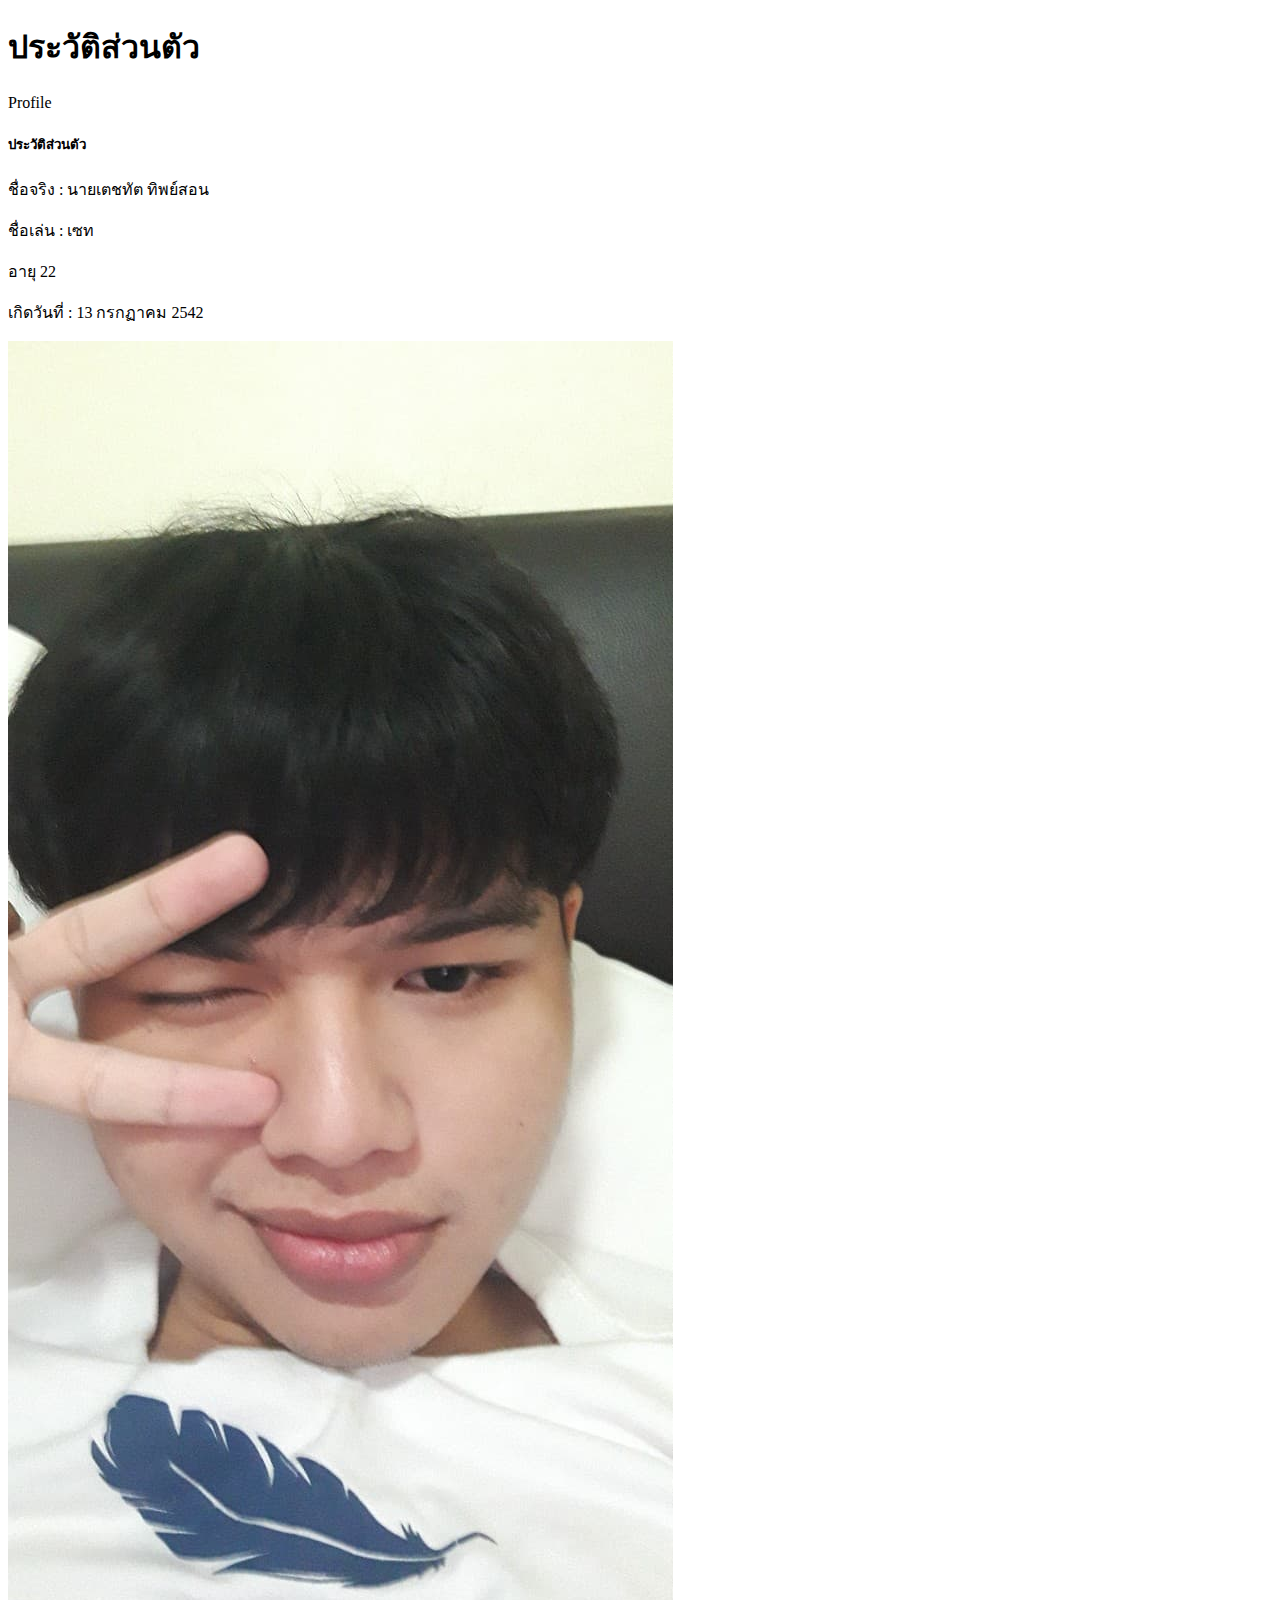
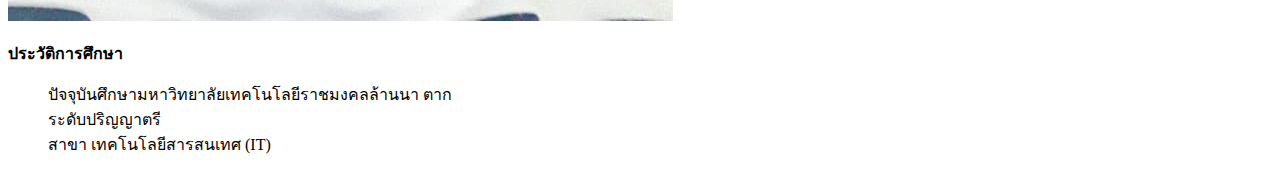
<file: about.html>
<!doctype html>
<html lang="en">

<head>
	<meta charset="utf-8">
	<meta name="viewport" content="width=device-width, initial-scale=1, shrink-to-fit=no">
	<link rel="stylesheet" href="https://cdn.jsdelivr.net/npm/bootstrap@4.5.3/dist/css/bootstrap.min.css" integrity="sha384-TX8t27EcRE3e/ihU7zmQxVncDAy5uIKz4rEkgIXeMed4M0jlfIDPvg6uqKI2xXr2"
	 crossorigin="anonymous">
	<title>CSS Bootstrap | Zinglecode</title>
</head>

<body>
  <div class="jumbotron jumbotron-fluid text-white bg-dark">
    <div class="container">
      <h1 class="display-4">ประวัติส่วนตัว</h1>
      <p class="lead">Profile</p>
    </div>
  </div>
	<div class="container my-5">
    <h5 class="h1">ประวัติส่วนตัว</h5>
    <div class="entry-content">

		
        <p>ชื่อจริง : นายเตชทัต ทิพย์สอน</p>
        
        
        
        <p>ชื่อเล่น : เซท</p>
        
        
        
        <p>อายุ 22</p>
        
        
        
        <p>เกิดวันที่ : 13 กรกฏาคม 2542</p>
    <img src="image/pic2.jpg" class="img-fluid" alt="Responsive image">
	</div>
    <p><strong>ประวัติการศึกษา</strong></p>
    <figure class="wp-block-table aligncenter">ปัจจุบันศึกษา</strong></td></tr><tr><td></td><td class="has-text-align-left" data-align="left">มหาวิทยาลัยเทคโนโลยีราชมงคลล้านนา ตาก<br>ระดับปริญญาตรี<br>สาขา เทคโนโลยีสารสนเทศ  (IT)</td></tr><tr><td></td><td class="has-text-align-left" data-align="left"></td></tr><tr><td></td><td class="has-text-align-left" data-align="left"></td></tr></tbody></table></figure>



<p></p>

    
	<script src="https://code.jquery.com/jquery-3.5.1.slim.min.js" integrity="sha384-DfXdz2htPH0lsSSs5nCTpuj/zy4C+OGpamoFVy38MVBnE+IbbVYUew+OrCXaRkfj"
	 crossorigin="anonymous">
	</script>
	<script src="https://cdn.jsdelivr.net/npm/bootstrap@4.5.3/dist/js/bootstrap.bundle.min.js" integrity="sha384-ho+j7jyWK8fNQe+A12Hb8AhRq26LrZ/JpcUGGOn+Y7RsweNrtN/tE3MoK7ZeZDyx"
	 crossorigin="anonymous">
	</script>
</body>

</html>
</file>
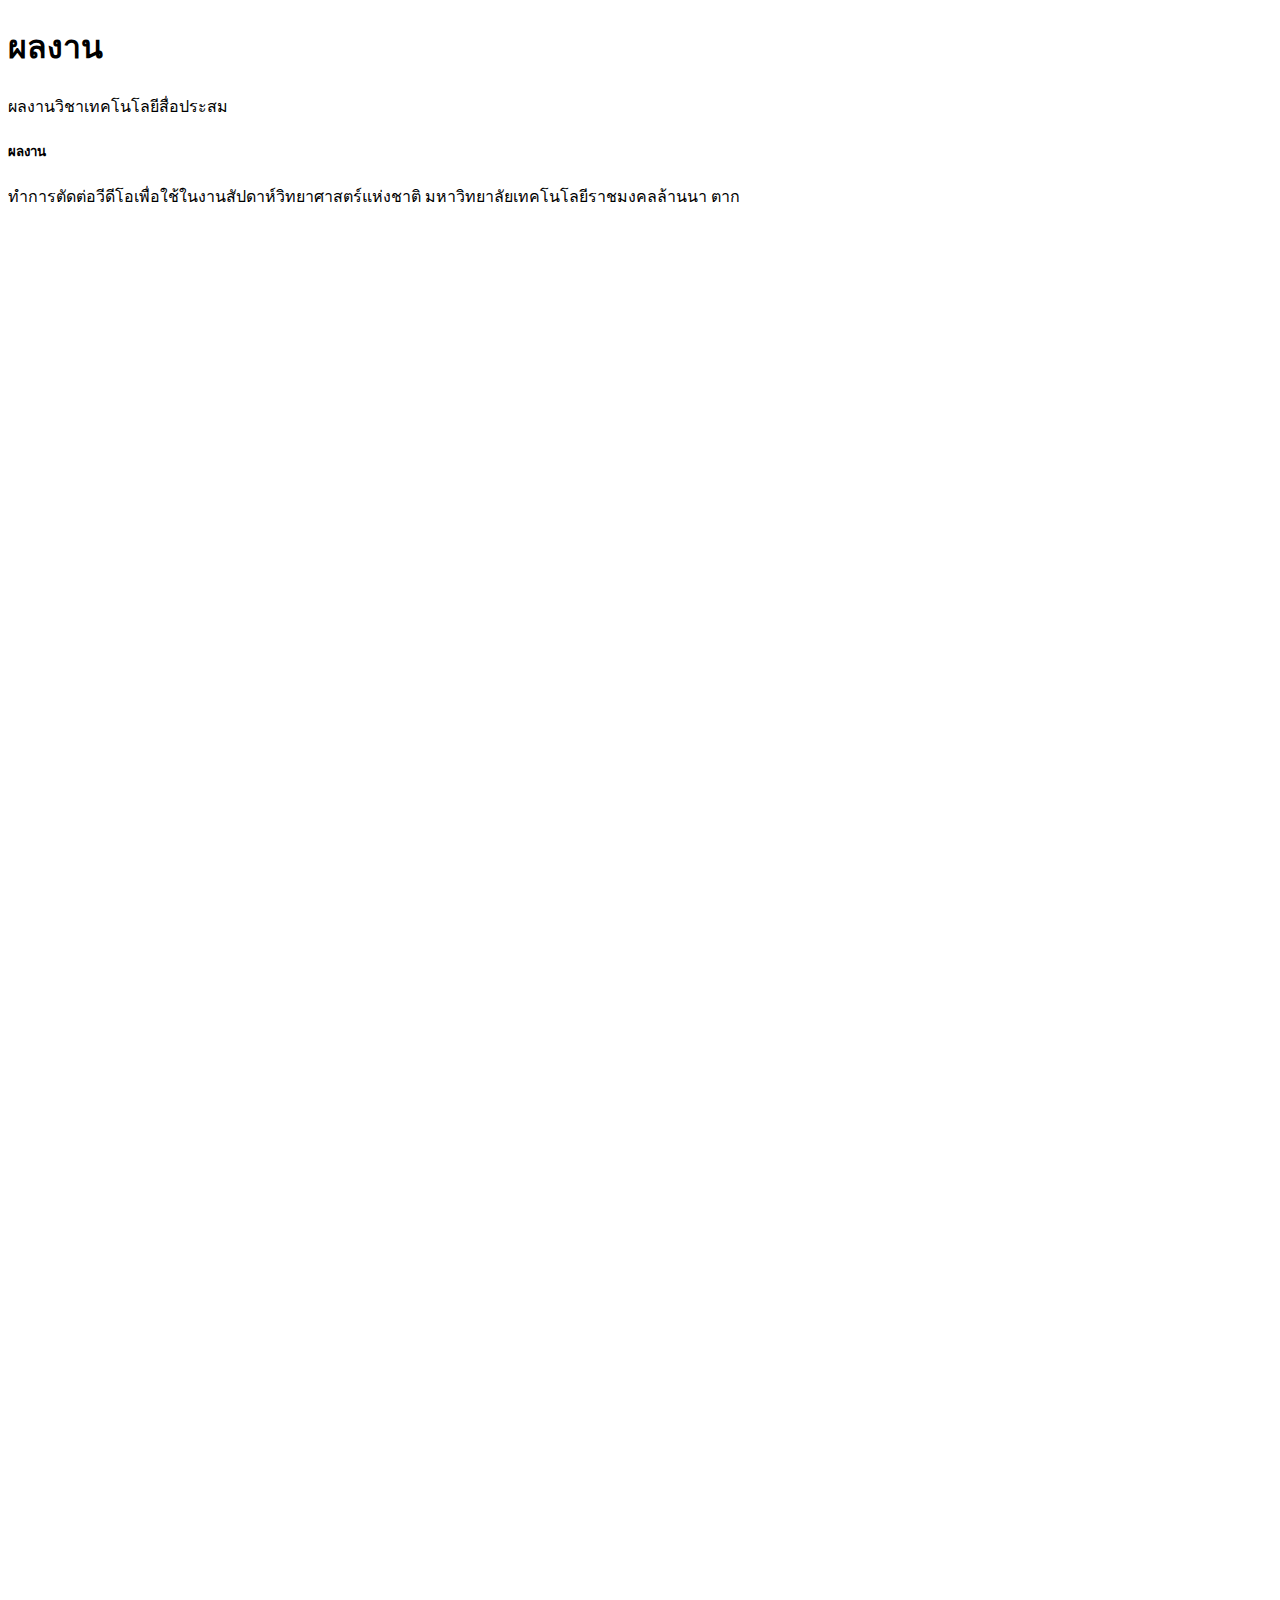
<file: ผลงาน.html>
<!doctype html>
<html lang="en">

<head>
	<meta charset="utf-8">
	<meta name="viewport" content="width=device-width, initial-scale=1, shrink-to-fit=no">
	<link rel="stylesheet" href="https://cdn.jsdelivr.net/npm/bootstrap@4.5.3/dist/css/bootstrap.min.css" integrity="sha384-TX8t27EcRE3e/ihU7zmQxVncDAy5uIKz4rEkgIXeMed4M0jlfIDPvg6uqKI2xXr2"
	 crossorigin="anonymous">
	<title>CSS Bootstrap | Zinglecode</title>
</head>

<body>
  <div class="jumbotron jumbotron-fluid text-white bg-dark">
    <div class="container">
      <h1 class="display-4">ผลงาน</h1>
      <p class="lead">ผลงานวิชาเทคโนโลยีสื่อประสม</p>
    </div>
  </div>
	<div class="container my-5">
    <h5 class="h1">ผลงาน</h5>
    <p class="lead">ทำการตัดต่อวีดีโอเพื่อใช้ในงานสัปดาห์วิทยาศาสตร์แห่งชาติ มหาวิทยาลัยเทคโนโลยีราชมงคลล้านนา ตาก</p>
	</div>
    <figure class="wp-block-embed is-type-video is-provider-youtube wp-block-embed-youtube wp-embed-aspect-16-9 wp-has-aspect-ratio "><div class="wp-block-embed__wrapper">
        <iframe loading="lazy" title="นิทรรศการเทิดพระเกียรติ พระบิดาแห่งการประดิษฐ์ไทย" width="920" height="518" src="https://www.youtube.com/embed/tzOWRUrbvMY?feature=oembed" frameborder="0" allow="accelerometer; autoplay; clipboard-write; encrypted-media; gyroscope; picture-in-picture" allowfullscreen></iframe>
        </div></figure>
        
        
        
        <figure class="wp-block-embed is-type-video is-provider-youtube wp-block-embed-youtube wp-embed-aspect-16-9 wp-has-aspect-ratio"><div class="wp-block-embed__wrapper">
        <iframe loading="lazy" title="นิทรรศการวิทยาศาสตร์และเทคโนโลยี เรื่อง แผ่นดินไหว Earthquake" width="920" height="518" src="https://www.youtube.com/embed/_9_2BUTCkb0?feature=oembed" frameborder="0" allow="accelerometer; autoplay; clipboard-write; encrypted-media; gyroscope; picture-in-picture" allowfullscreen></iframe>
        </div></figure>
        
        
        
        <figure class="wp-block-embed is-type-video is-provider-youtube wp-block-embed-youtube wp-embed-aspect-16-9 wp-has-aspect-ratio"><div class="wp-block-embed__wrapper">
        <iframe loading="lazy" title="นิทรรศการวิทยาศาสตร์และเทคโนโลยี สาธิตทำคัพเค้ก" width="920" height="518" src="https://www.youtube.com/embed/J0FdgrRjd7I?feature=oembed" frameborder="0" allow="accelerometer; autoplay; clipboard-write; encrypted-media; gyroscope; picture-in-picture" allowfullscreen></iframe>
        </div></figure>
            </div><!-- .entry-content -->
        
            <footer class="entry-footer">
                
        
                    </footer><!-- .entry-footer -->
        </article><!-- #post-26 -->
        
        <div id="comments" class="comments-area">
        
                
        </p></form>	</div><!-- #respond -->
            
        </div><!-- #comments -->
                    </div><!-- .singular-content-wrap -->
                </main><!-- #main -->
            </div><!-- #primary -->
        
                </div><!-- .wrapper -->
            </div><!-- #content -->
        
            <footer id="colophon" class="site-footer">
                
                
            </div><!-- .footer-widgets-wrapper -->
        </aside><!-- .footer-widgets -->
        
        
                <div id="site-generator">
                    
            <div id="footer-menu-section" class="site-footer-menu">
                <div class="wrapper">
        
                                    <nav id="social-footer-navigation" class="social-navigation" role="navigation" aria-label="Footer Social Links Menu"></nav>
                            
        </ul></div>				</nav><!-- .social-navigation -->
                            </div><!-- .wrapper -->
            </div><!-- #footer-menu-section -->
	<script src="https://code.jquery.com/jquery-3.5.1.slim.min.js" integrity="sha384-DfXdz2htPH0lsSSs5nCTpuj/zy4C+OGpamoFVy38MVBnE+IbbVYUew+OrCXaRkfj"
	 crossorigin="anonymous">
	</script>
	<script src="https://cdn.jsdelivr.net/npm/bootstrap@4.5.3/dist/js/bootstrap.bundle.min.js" integrity="sha384-ho+j7jyWK8fNQe+A12Hb8AhRq26LrZ/JpcUGGOn+Y7RsweNrtN/tE3MoK7ZeZDyx"
	 crossorigin="anonymous">
	</script>
</body>

</html>
</file>
